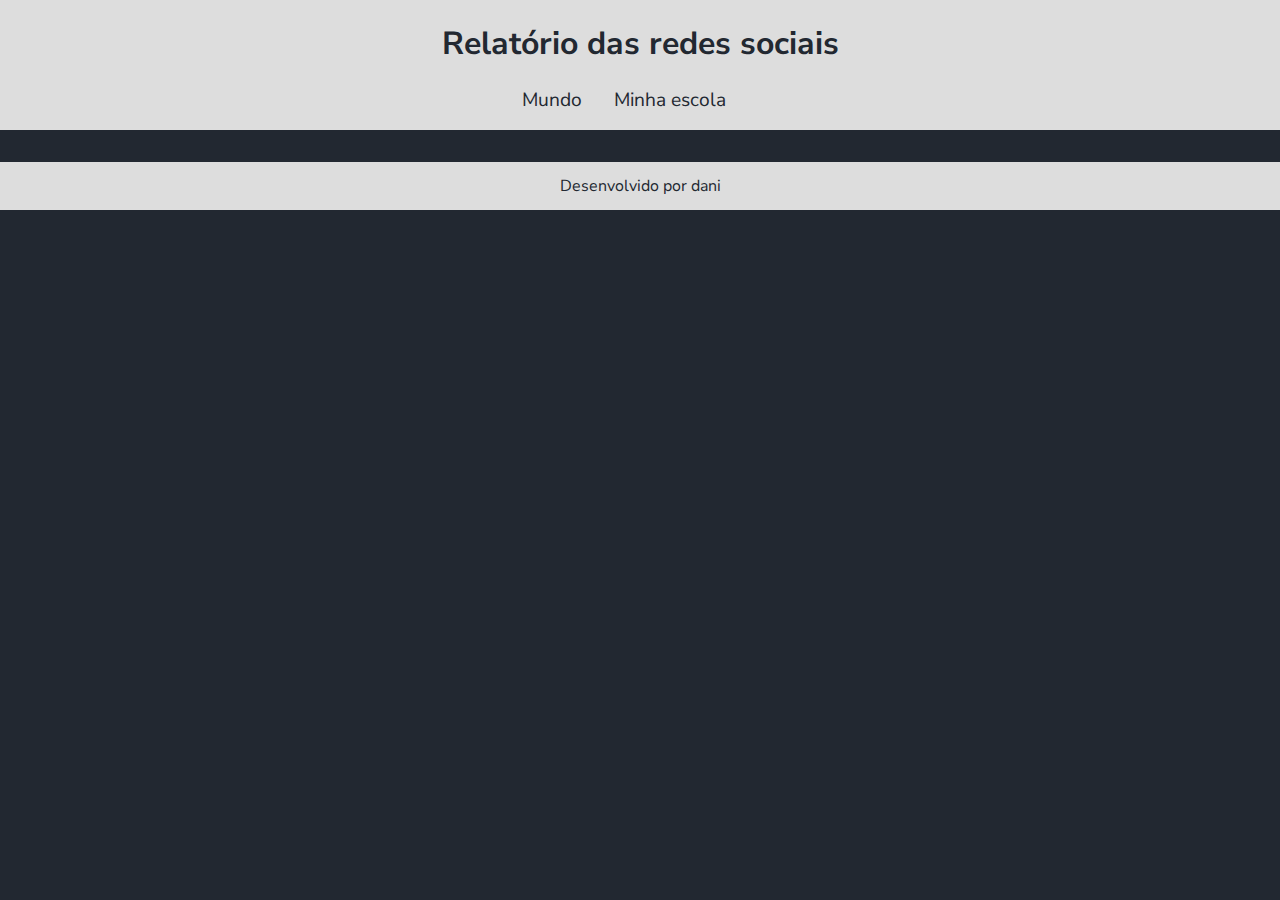
<file: 3tri/index.html>
<!DOCTYPE html>
<html lang="pt-br">
<head>
    <meta charset="UTF-8">
    <meta name="viewport" content="width=device-width, initial-scale=1.0">
    <title>Redes Sociais</title>
    <link rel="stylesheet" href="style.css">
</head>
<body>
    <header>
        <h1>Relatório das redes sociais</h1>
        <nav>
            <a href="index.html">Mundo</a>
            <a href="#">Minha escola</a>
        </nav>
    </header>
    <main class="graficos-section">
        <section id="graficos-container" class="graficos-container">
            <!-- crie os gráficos aqui -->
        </section>
    </main>
    <footer>
        <p>Desenvolvido por dani</p>
    </footer>
    <script type="module" src="graficos/informacoesGlobais.js"></script>
</body>
</html>
</file>
<file: 3tri/style.css>
@import url('https://fonts.googleapis.com/css2?family=Nunito+Sans:ital,opsz,wght@0,6..12,200..1000;1,6..12,200..1000&display=swap');

:root {
    --bg-color: #222831;
    --primary-color: #DDDDDD;
    --secondary-color: #F05454;
    --font: "Nunito Sans", sans-serif;
}

body {
    background-color: var(--bg-color);
    color: var(--primary-color);
    font-family: var(--font);
    height: 100vh;
    margin: 0;
}

header {
    background-color: var(--primary-color);
    text-align: center;
    padding: 1px;
}

h1 {
    font-size: 2rem;
    color: var(--bg-color);
    font-weight: 700;
}

nav {
    display: flex;
    justify-content: center;
    font-weight: 400;
}

nav a {
    text-decoration: none;
    color: var(--bg-color);
    margin: 0 2rem 1rem 0rem;
    font-size: 1.2rem;
}

nav a:hover {
    text-decoration: underline;
    transform: scale(0.90);
    transition: transform 0.1s;
}

footer {
    display: flex;
    align-items: center;
    justify-content: center;
    background-color: var(--primary-color);
    color: var(--bg-color);
    width: 100%;
    height: 3rem;
    margin-top: 2rem;
}
</file>
